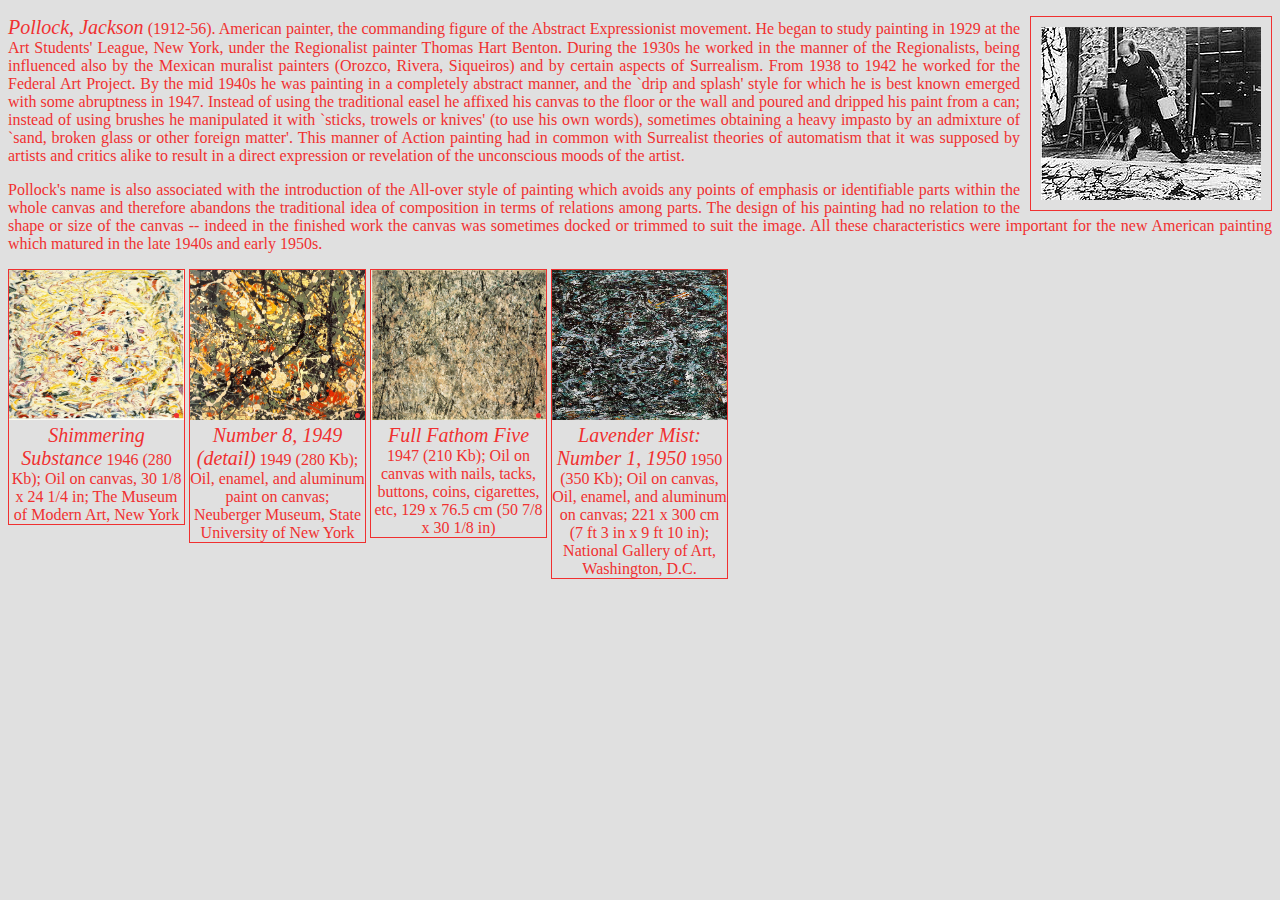
<file: index.html>
<!DOCTYPE html>
<html>
<head>
    <title>Pollock, Jackson</title>
    <meta charset="UTF-8">
    <link rel="stylesheet" href="css/style.css">
</head>
<body>
    <img class="poll" src="images/Pollock.jpg" />
    <p>
        <span>Pollock, Jackson</span> (1912-56). American painter, the commanding figure of the Abstract Expressionist movement.

        He began to study painting in 1929 at the Art Students' League, New York, under the Regionalist painter Thomas Hart Benton. During the 1930s he worked in the manner of the Regionalists, being influenced also by the Mexican muralist painters (Orozco, Rivera, Siqueiros) and by certain aspects of Surrealism. From 1938 to 1942 he worked for the Federal Art Project. By the mid 1940s he was painting in a completely abstract manner, and the `drip and splash' style for which he is best known emerged with some abruptness in 1947. Instead of using the traditional easel he affixed his canvas to the floor or the wall and poured and dripped his paint from a can; instead of using brushes he manipulated it with `sticks, trowels or knives' (to use his own words), sometimes obtaining a heavy impasto by an admixture of `sand, broken glass or other foreign matter'. This manner of Action painting had in common with Surrealist theories of automatism that it was supposed by artists and critics alike to result in a direct expression or revelation of the unconscious moods of the artist.
    </p>
    <p>
        Pollock's name is also associated with the introduction of the All-over style of painting which avoids any points of emphasis or identifiable parts within the whole canvas and therefore abandons the traditional idea of composition in terms of relations among parts. The design of his painting had no relation to the shape or size of the canvas -- indeed in the finished work the canvas was sometimes docked or trimmed to suit the image. All these characteristics were important for the new American painting which matured in the late 1940s and early 1950s.
    </p>
    <ul>
        <div>
            <li>
                <a href="shimmering substance.html"><img class="slika" src="images/shimmering substance.jpg" /></a>
                <span>Shimmering Substance</span>
                1946 (280 Kb); Oil on canvas, 30 1/8 x 24 1/4 in; The Museum of Modern Art, New York
            </li>
        </div>
        <div>
            <li>
                <a href="number 8.html"><img class="slika" src="images/number 8.jpg"/></a>
                <span>Number 8, 1949 (detail)</span></a>
                1949 (280 Kb); Oil, enamel, and aluminum paint on canvas; Neuberger Museum, State University of New York
            </li>
        </div>
        <div>
            <li>
                <a href="lavender mist.html"><img class="slika" src="images/lavender mist.jpg"/></a>
                <span>Full Fathom Five</span>
                1947 (210 Kb); Oil on canvas with nails, tacks, buttons, coins, cigarettes, etc, 129 x 76.5 cm (50 7/8 x 30 1/8 in)
            </li>
        </div>
        <div>
            <li>
                <a href="full fathom five.html"><img class="slika" src="images/full fathom five.jpg" /></a>
                <span>Lavender Mist: Number 1, 1950</span>
                1950 (350 Kb); Oil on canvas, Oil, enamel, and aluminum on canvas; 221 x 300 cm (7 ft 3 in x 9 ft 10 in); National Gallery of Art, Washington, D.C.
            </li>
        </div>
    </ul>
</body>
</html>
</file>
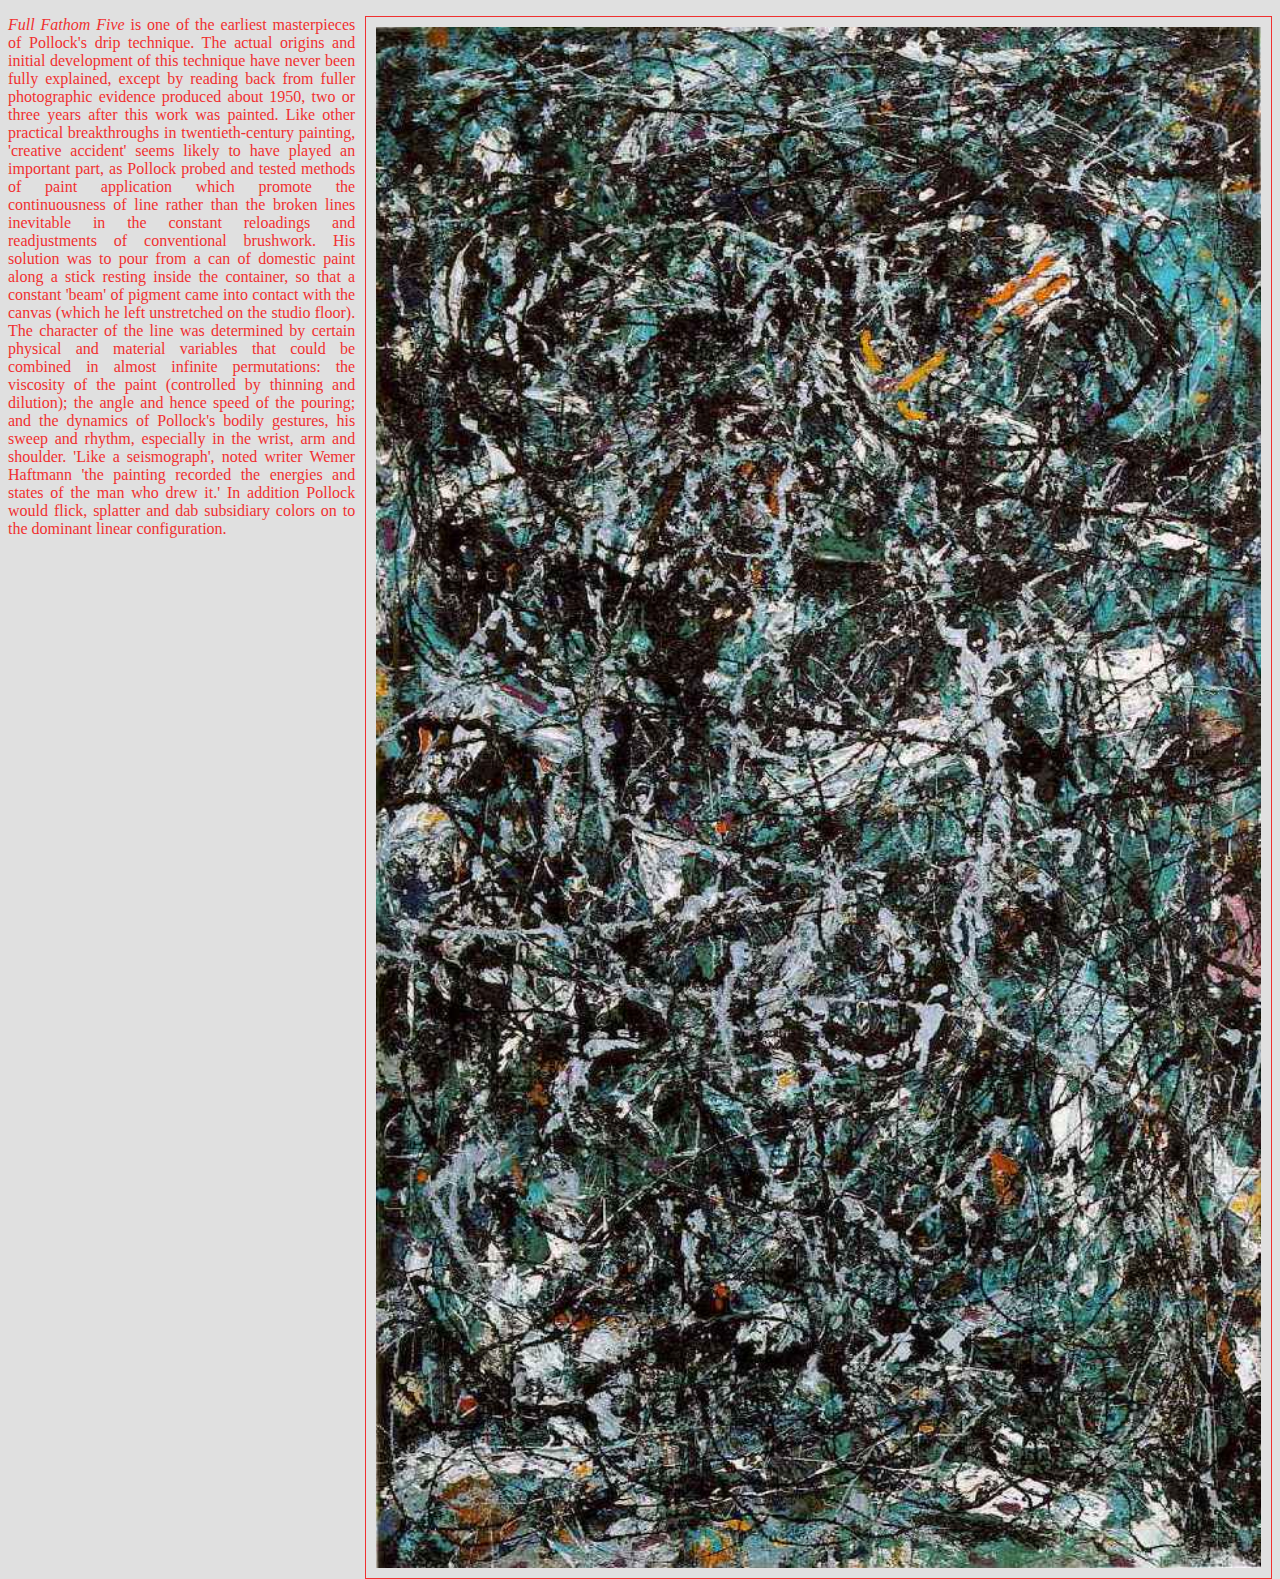
<file: full fathom five.html>
﻿<!DOCTYPE html>
<html>
<head>
    <title>Full Fathom Five</title>
    <meta charset="UTF-8">
    <link rel="stylesheet" href="css/style.css">
</head>
<body>
    <img class="img-l" src="images/full fathom five.jpg"/>
    <p class="p-l">
        <i>Full Fathom Five</i> is one of the earliest masterpieces of Pollock's drip technique. The actual origins and initial development of this technique have never been fully explained, except by reading back from fuller photographic evidence produced about 1950, two or three years after this work was painted. Like other practical breakthroughs in twentieth-century painting, 'creative accident' seems likely to have played an important part, as Pollock probed and tested methods of paint application which promote the continuousness of line rather than the broken lines inevitable in the constant reloadings and readjustments of conventional brushwork. His solution was to pour from a can of domestic paint along a stick resting inside the container, so that a constant 'beam' of pigment came into contact with the canvas (which he left unstretched on the studio floor). The character of the line was determined by certain physical and material variables that could be combined in almost infinite permutations: the viscosity of the paint (controlled by thinning and dilution); the angle and hence speed of the pouring; and the dynamics of Pollock's bodily gestures, his sweep and rhythm, especially in the wrist, arm and shoulder. 'Like a seismograph', noted writer Wemer Haftmann 'the painting recorded the energies and states of the man who drew it.' In addition Pollock would flick, splatter and dab subsidiary colors on to the dominant linear configuration.
    </p>
</body>
</html>
</file>
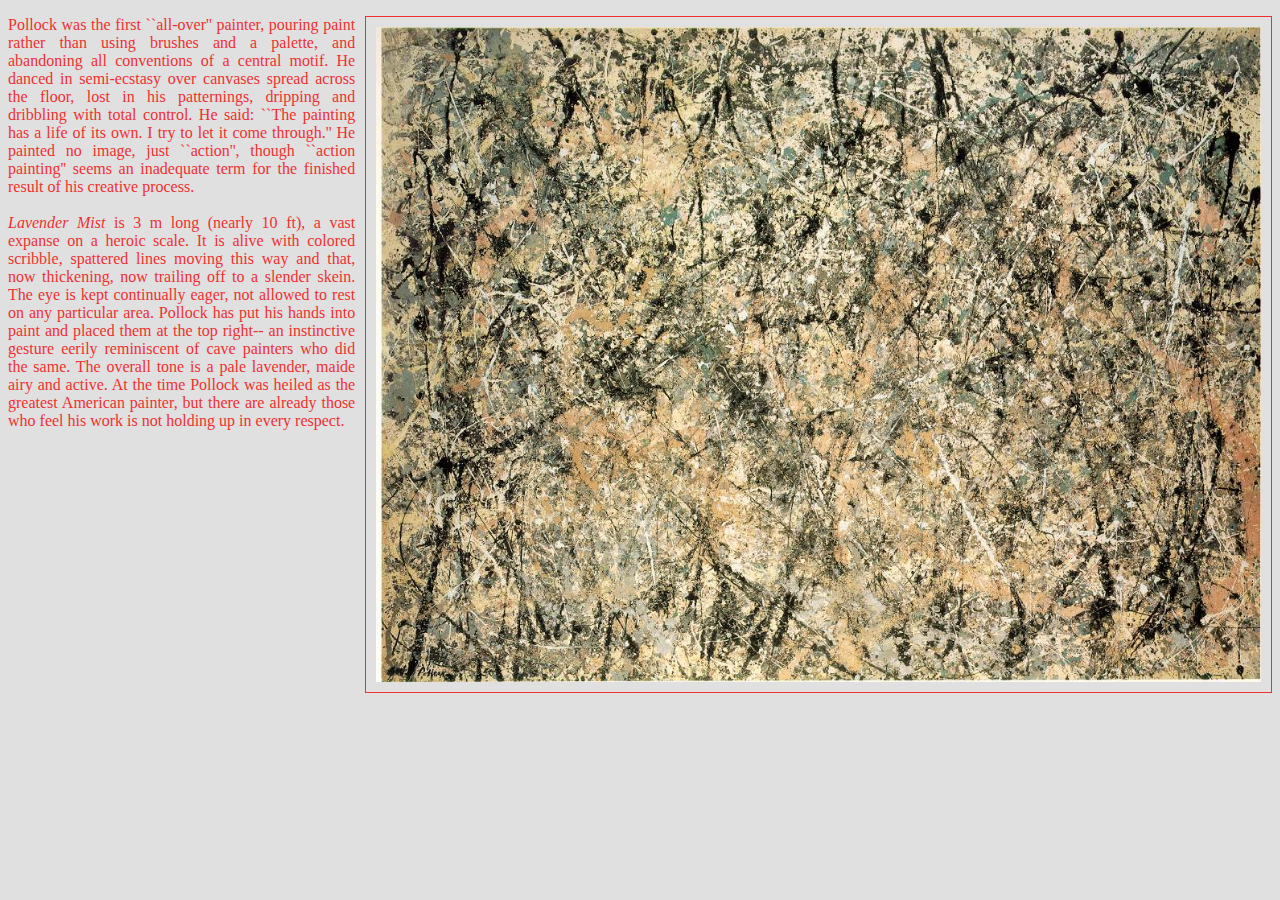
<file: lavender mist.html>
﻿<!DOCTYPE html>
<html>
<head>
    <title>Lavender Mist</title>
    <meta charset="UTF-8">
    <link rel="stylesheet" href="css/style.css">
</head>
<body>
    <img class="img-l" src="images/lavender mist.jpg"/>
    <p class="p-l">
        Pollock was the first ``all-over'' painter, pouring paint rather than using brushes and a palette, and abandoning all conventions of a central motif. He danced in semi-ecstasy over canvases spread across the floor, lost in his patternings, dripping and dribbling with total control. He said: ``The painting has a life of its own. I try to let it come through.'' He painted no image, just ``action'', though ``action painting'' seems an inadequate term for the finished result of his creative process. 
        <br> <br> <i> Lavender Mist</i> is 3 m long (nearly 10 ft), a vast expanse on a heroic scale. It is alive with colored scribble, spattered lines moving this way and that, now thickening, now trailing off to a slender skein. The eye is kept continually eager, not allowed to rest on any particular area. Pollock has put his hands into paint and placed them at the top right-- an instinctive gesture eerily reminiscent of cave painters who did the same. The overall tone is a pale lavender, maide airy and active. At the time Pollock was heiled as the greatest American painter, but there are already those who feel his work is not holding up in every respect. 
    </p>
</body>
</html>
</file>
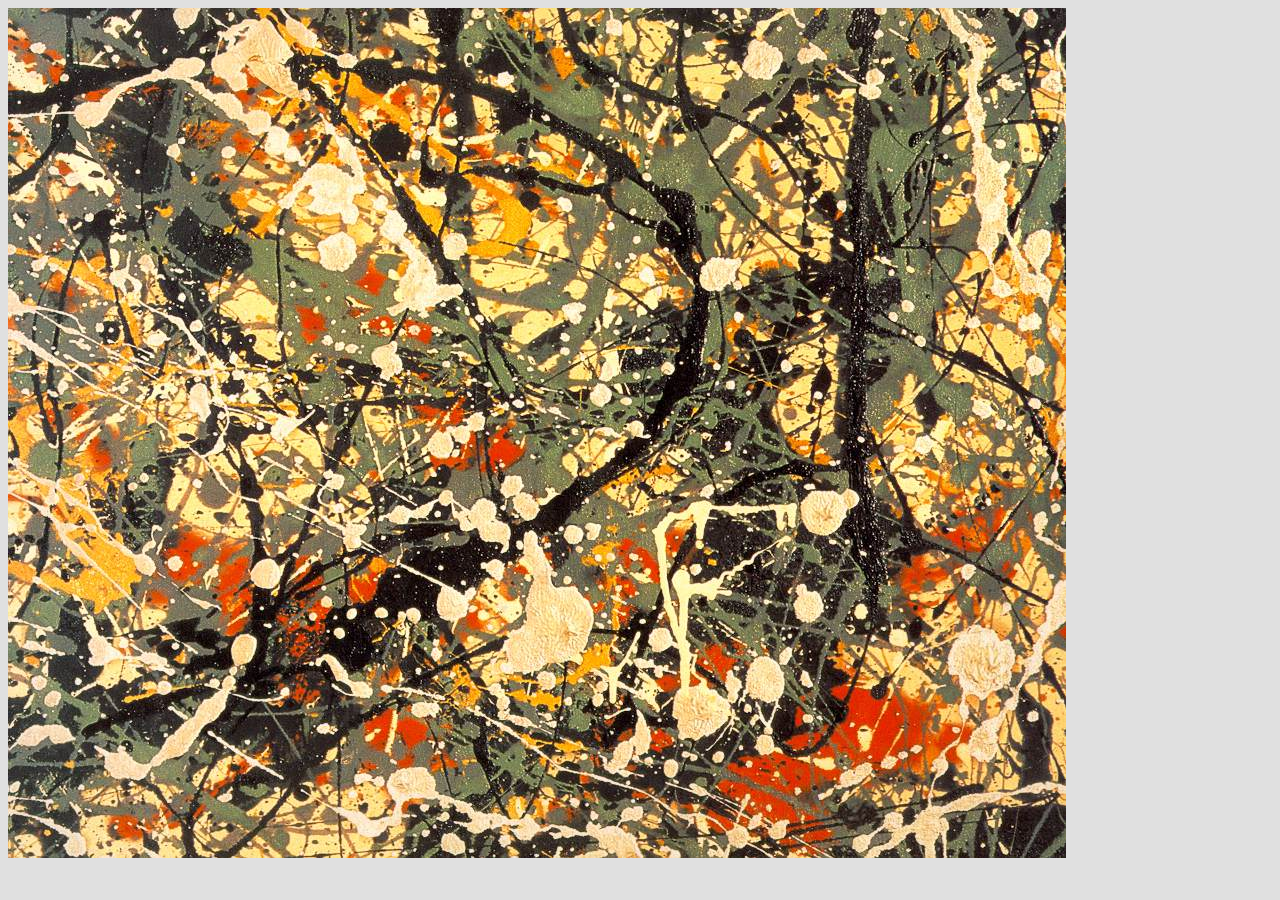
<file: number 8.html>
﻿<!DOCTYPE html>
<html>
<head>
    <title>Number 8</title>
    <meta charset="UTF-8">
    <link rel="stylesheet" href="css/style.css">
</head>
<body>
    <img src="images/number 8.jpg"/>
</body>
</html>
</file>
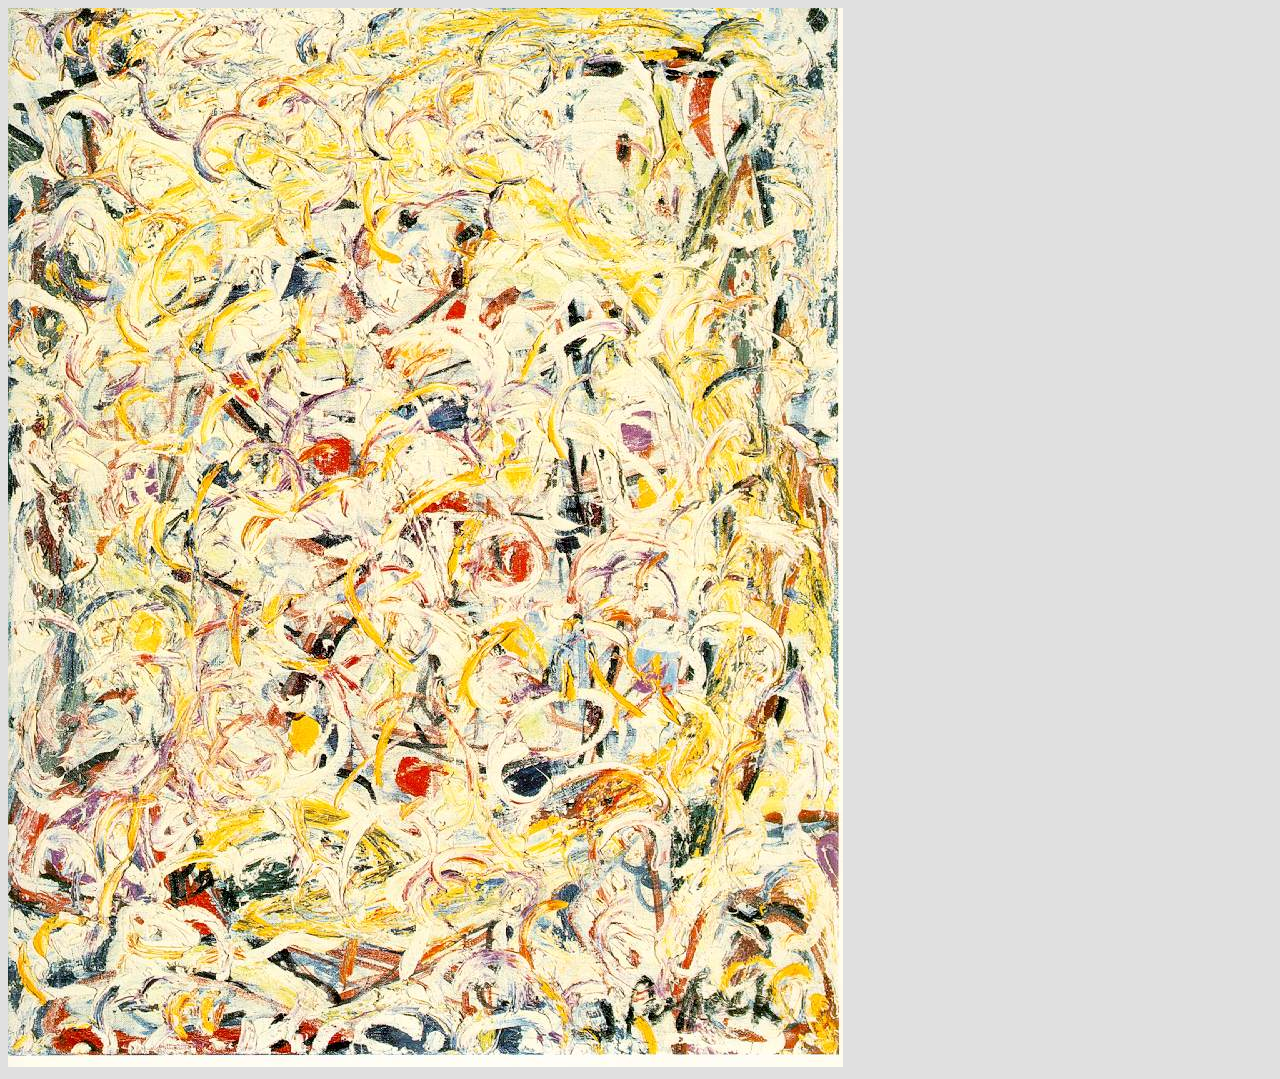
<file: shimmering substance.html>
﻿<!DOCTYPE html>
<html>
<head>
    <title>Shimmering Substance</title>
    <meta charset="UTF-8">
    <link rel="stylesheet" href="css/style.css">
</head>
<body>
    <img src="images/shimmering substance.jpg"/>
</body>
</html>
</file>
<file: css/style.css>
body {
    background-color: #e0e0e0;
    color: #f03030;
    font-family: Georgia, serif;
}

.poll {
    float: right;
    padding: 10px;
    border: 1px solid #f03030;
    margin-left: 10px;
}

.slika {
    width: 175px;
    height: 150px;
}

p {
    text-align: justify;
}

ul {
    padding-inline-start: 0px;
}

li {
    text-align: center;
}

span {
    font-size: 20px;
    font-style: italic;
}

div { 
    border: 1px solid #f03030;
    padding: 0px;
    width: 175px;
    display: inline-flex;
}

.img-l {
    float: right;
    padding: 10px;
    border: 1px solid #f03030;
    width: 70%;
    margin-left: 10px;
}

.p-l {
    text-align: justify;
}
</file>
